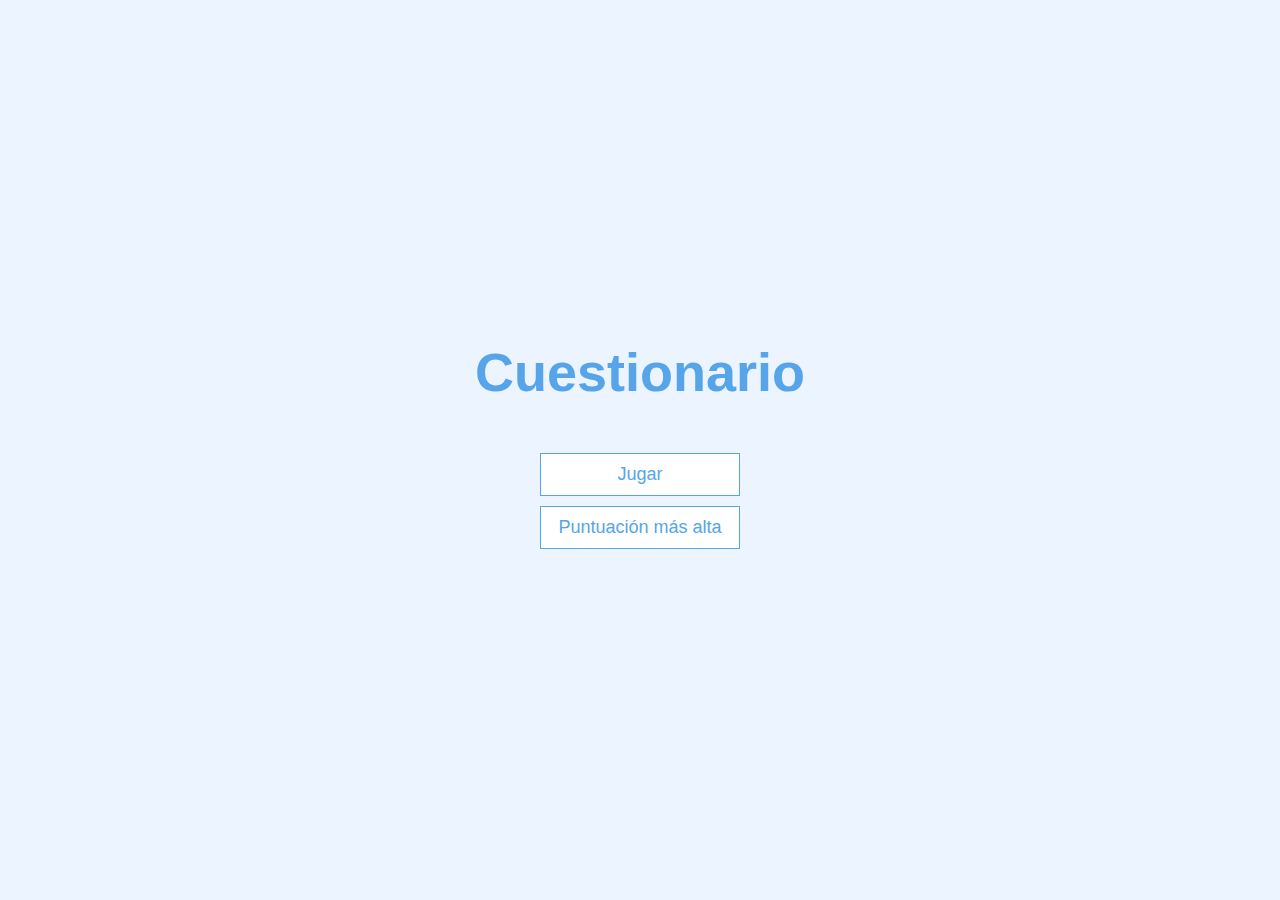
<file: index.html>
<!DOCTYPE html>
<html lang="es">
    
    <head>
        <meta charset="UTF-8">
        <meta name="viewport" content="width=device-width, user-scalable=no, initial-scale=1.0">
        <meta http-equiv="X-UA-Compatible" content="ie=edge">
        
        <title>
            Cuestionario
        </title>        
        <link href="css/style.css" rel="stylesheet" type="text/css"/>
    </head>

    <body>
        <div class="container">
            <div id="home" class="flex-center flex-column">
                <h1>Cuestionario</h1>
                <a class="btn" href="game.html">Jugar</a>
                <a class="btn" href="highscores.html">Puntuación más alta</a>
            </div>
        </div>
    </body>
</html>
</file>
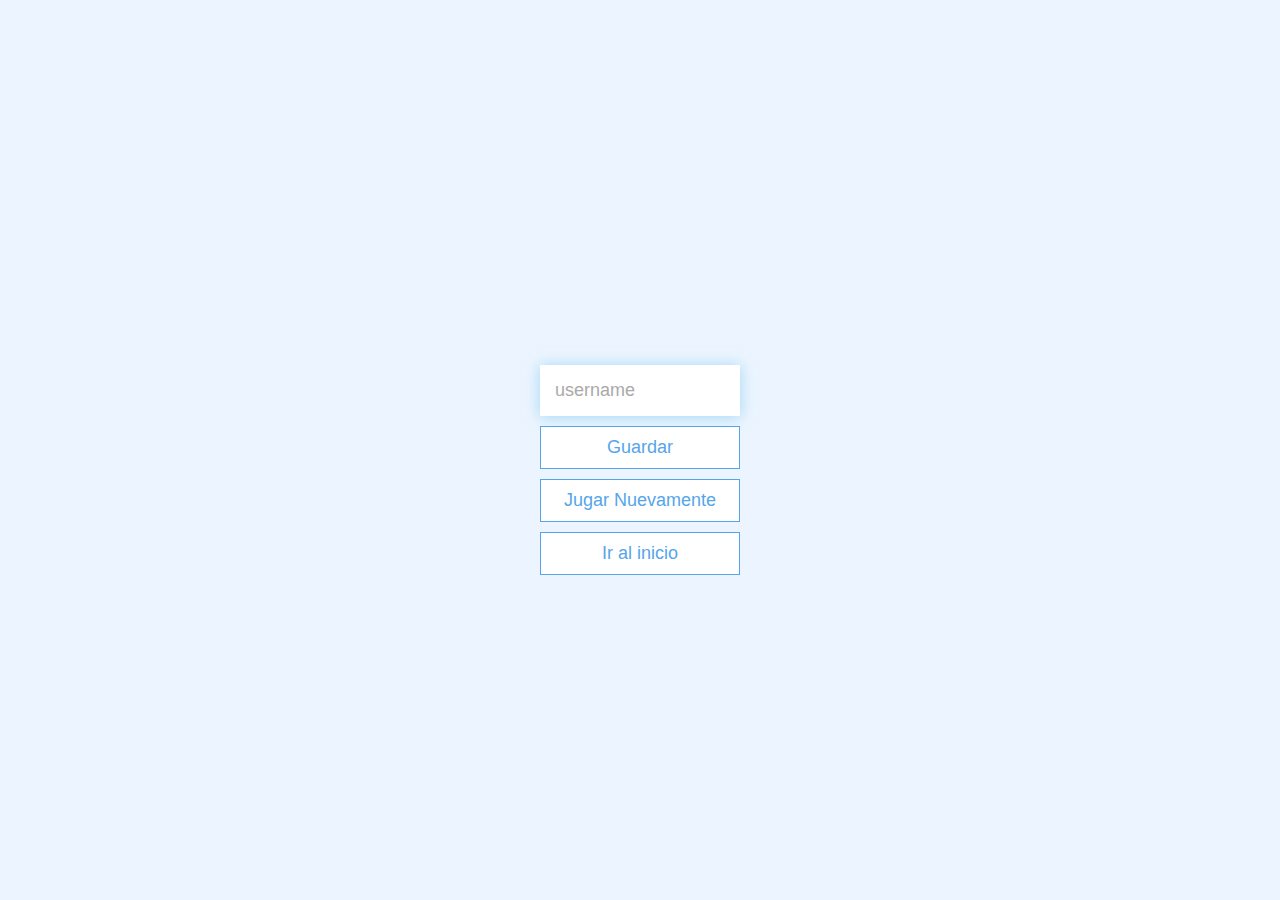
<file: end.html>
<!DOCTYPE html>
<html lang="es">
    
    <head>
        <meta charset="UTF-8">
        <meta name="viewport" content="width=device-width, user-scalable=no, initial-scale=1.0">
        <meta http-equiv="X-UA-Compatible" content="ie=edge">
        
        <title>
            Felicidades
        </title>        
        <link href="css/style.css" rel="stylesheet" type="text/css"/>
    </head>

    <div class="container">
        <div id="end" class="flex-center flex-column">
          <h1 id="finalScore"></h1>
          <form>
            <input
              type="text"
              name="username"
              id="username"
              placeholder="username"
            />
            <button
              type="submit"
              class="btn"
              id="saveScoreBtn"
              onclick="saveHighScore(event)"
              disabled
            >
              Guardar
            </button>
          </form>
          <a class="btn" href="game.html">Jugar Nuevamente</a>
          <a class="btn" href="index.html">Ir al inicio</a>
        </div>
      </div>
      <script src="end.js"></script>
    </body>
</html>
</file>
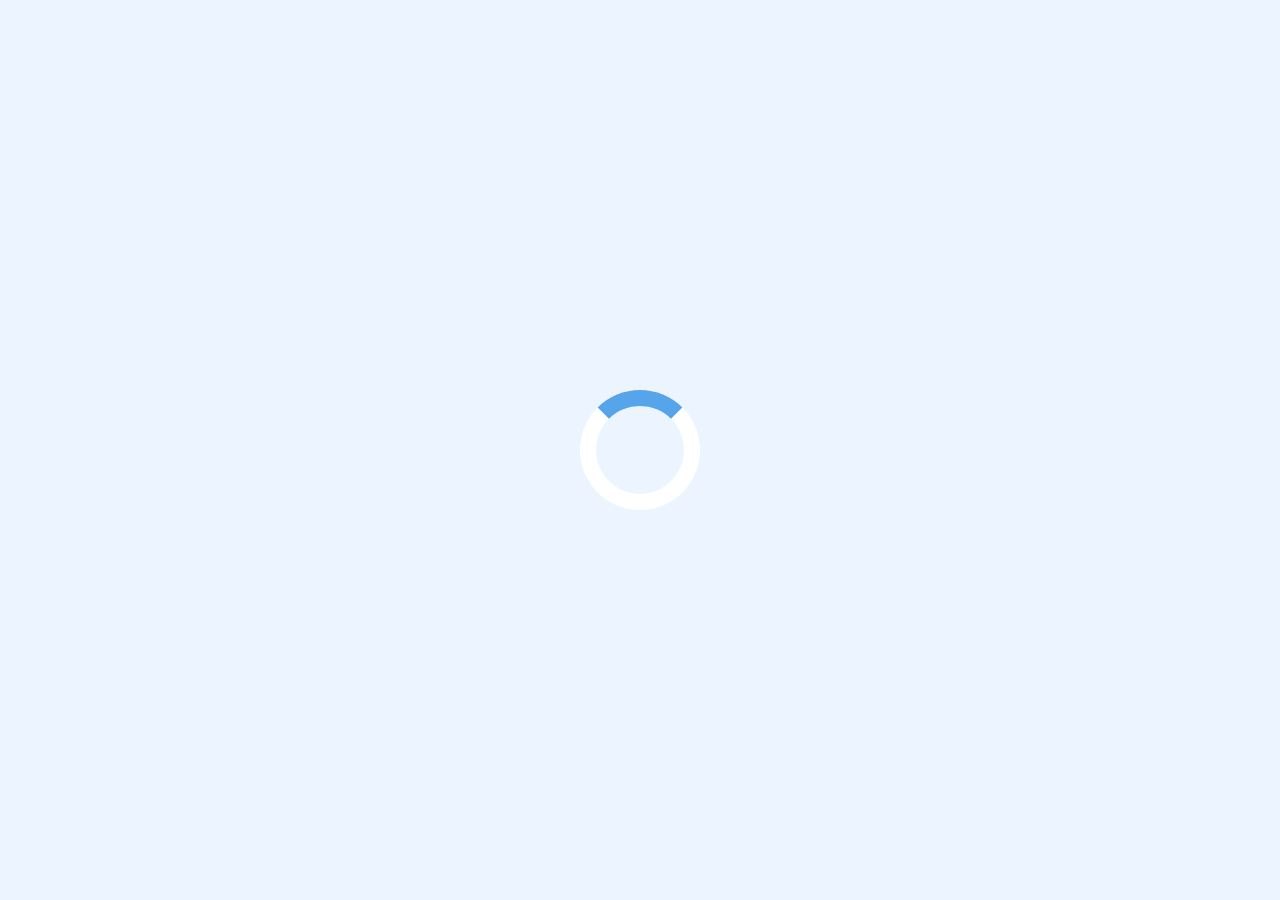
<file: game.html>
<!DOCTYPE html>
<html lang="es">
    
    <head>
        <meta charset="UTF-8">
        <meta name="viewport" content="width=device-width, user-scalable=no, initial-scale=1.0">
        <meta http-equiv="X-UA-Compatible" content="ie=edge">
        
        <title>
            Cuestionario
        </title>        
        <link href="css/style.css" rel="stylesheet" type="text/css"/>
    </head>

    <body>
        <div class="container">
            <div id="loader"></div>
            <div id="game" class="justify-center flex-column hidden">
                <div id="hud">
                    <div id="hud-item">
                        <p id= "progressText" class="hud-prefix">
                            Pregunta
                        </p>
                        <div id="progressBar">
                            <div id= "progressBarFull">

                            </div>
                        </div>
                    </div>
                    <div id="hud-item">
                        <p class="hud-prefix">
                            Puntaje
                        </p>
                        <h1 class="hud-main-text" id="score">
                            0
                        </h1>
                    </div>
                </div>
                <h2 id="question"></h2>
                <div class="choice-container">
                    <p class="choice-prefix">A</p>
                    <p class="choice-text" data-number="1"></p>
                </div>
                <div class="choice-container">
                    <p class="choice-prefix">B</p>
                    <p class="choice-text" data-number="2"></p>
                </div>
                <div class="choice-container">
                    <p class="choice-prefix">C</p>
                    <p class="choice-text" data-number="3"></p>
                </div>
                <div class="choice-container">
                    <p class="choice-prefix">D</p>
                    <p class="choice-text" data-number="4"></p>
                </div>
            </div>
        </div>
        <script src="game.js"></script>
    </body>
</html>
</file>
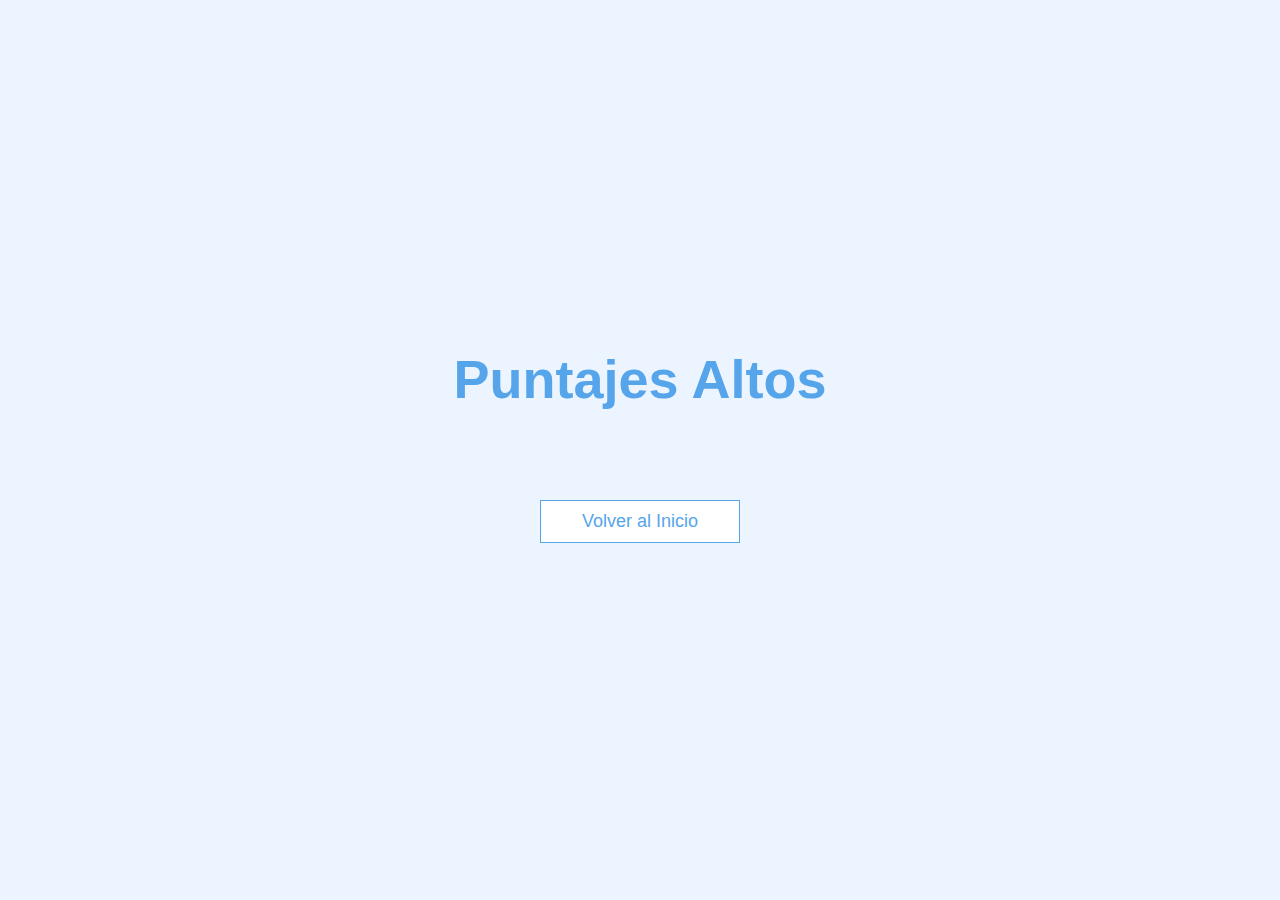
<file: highscores.html>
<!DOCTYPE html>
<html lang="es">
    
    <head>
        <meta charset="UTF-8">
        <meta name="viewport" content="width=device-width, user-scalable=no, initial-scale=1.0">
        <meta http-equiv="X-UA-Compatible" content="ie=edge">
        
        <title>
            Puntajes Altos
        </title>        
        <link href="css/style.css" rel="stylesheet" type="text/css"/>
    </head>

    <body>
        <div class="container">
            <div id="highScores" class="flex-center flex-column">
                <h1 id="finalScore">Puntajes Altos</h1>
                <ul id="highScoresList"></ul>
                <a class="btn" href="index.html" >Volver al Inicio</a>
            </div>
        </div>
        <script src="highscores.js"></script>
    </body>
</html>
</file>
<file: css/style.css>
:root{
    background-color: #ecf5ff;
    font-size: 62.5%;
}

*{
    box-sizing: border-box;
    font-family: Arial, Helvetica, sans-serif;
    margin: 0;
    padding: 0;
    color: #333;
}

h1,
h2,
h3,
h4{
    margin-bottom: 1rem;
}

h1{
    font-size: 5.4rem;
    color: #56a5eb;
    margin-bottom: 5rem;
}

h1 > span{
    font-size: 2.4rem;
    font-weight: 500;
}

h2{
    font-size: 4.2rem;
    margin-bottom: 4rem;
    font-weight: 700;
}

h3{
    font-size: 2.8rem;
    font-weight: 500;
}

.container{
    width: 100vw;
    height: 100vh;
    display: flex;
    justify-content: center;
    align-items: center;
    max-width: 80rem;
    margin: 0 auto;
    padding: 2rem;
}

.container > *{
    width: 100%;
}

.flex-column{
    display: flex;
    flex-direction: column;
}

.flex-center{
    justify-content: center;
    align-items: center;
}

.justify-center{
    justify-content: center;
}

.text-center{
    text-align: center;
}

.hidden{
    display: none;
}

.btn{
    font-size: 1.8rem;
    padding: 1rem 0;
    width: 20rem;
    text-align: center;
    border: 0.1rem solid #56a5eb;
    margin-bottom: 1rem;
    text-decoration: none;
    color: #56a5eb;
    background-color: white;
}

.btn:hover{
    cursor: pointer;
    box-shadow: 0 0.4rem 1.4rem 0 rgb(86, 185, 235, 0.5);
    transform: translateY(-0.1rem);
    transition: transform 150ms;
}

.btn[disabled]:hover{
    cursor: not-allowed;
    box-shadow: none;
    transform: none;
}



/*game*/

.choice-container{
    display: flex;
    margin-bottom: 0.8rem;
    width: 100%;
    font-size: 1.8rem;
    border: 0.1rem solid rgb(86, 185, 235, 0.25);
    background-color: white;
}

.choice-container:hover{
    cursor: pointer;
    box-shadow: 0 0.4rem 1.4rem 0 rgb(86, 185, 235, 0.5);
    transform: translateY(-0.1rem);
    transition: transform 150ms;
}


.choice-prefix{
    padding: 1.5rem 2.5rem;
    background-color: #56a5eb;
    color: white;
}

.choice-text{
    padding: 1.5rem;
    width: 100%;
}

.correcto{
    background-color: #28a745;
}

.incorrecto{
    background-color: #dc3545;
}

#hud{
    display: flex;
    justify-content: space-between;
}

.hud-prefix{
    text-align: center;
    font-size: 2rem;
}

.hud-main-text{
    text-align: center;
}


#progressBar{
    width: 20rem;
    height: 4rem;
    border: 0.3rem solid #56a5eb;
    margin-top: 1.5rem;
}

#progressBarFull{
    height: 3.4rem;
    background-color: #56a5eb;
    width: 0%;
}


/*END*/

form{
    width: 100%;
    display: flex;
    flex-direction: column;
    align-items: center;
}

input{
    margin-bottom: 1rem;
    width: 20rem;
    padding: 1.5rem;
    font-size: 1.8rem;
    border: none;
    box-shadow: 0 0.1rem 1.4rem 0 rgba(86, 185, 235, 0.5);
}

input::placeholder{
    color: #aaa;
}

/*HIGHSCORES*/
#highScoresList{
    list-style: none;
    padding-left: o;
    margin-bottom: 4rem;
}

.high-score{
    font-size: 2.8rem;
    margin-bottom: 0.5rem;
}

.high-score:hover{
    transform: scale(1.025);
}

/*LOADER*/
#loader{
    border: 1.6rem solid white;
    border-radius: 50%;
    border-top: 1.6rem solid #56a5eb;
    width: 12rem;
    height: 12rem;
    animation: spin 2s linear infinite;
}

@keyframes spin{
    0%{
        transform: rotate(0deg);
    }
    100%{
        transform: rotate(360deg);
    }
}
</file>
